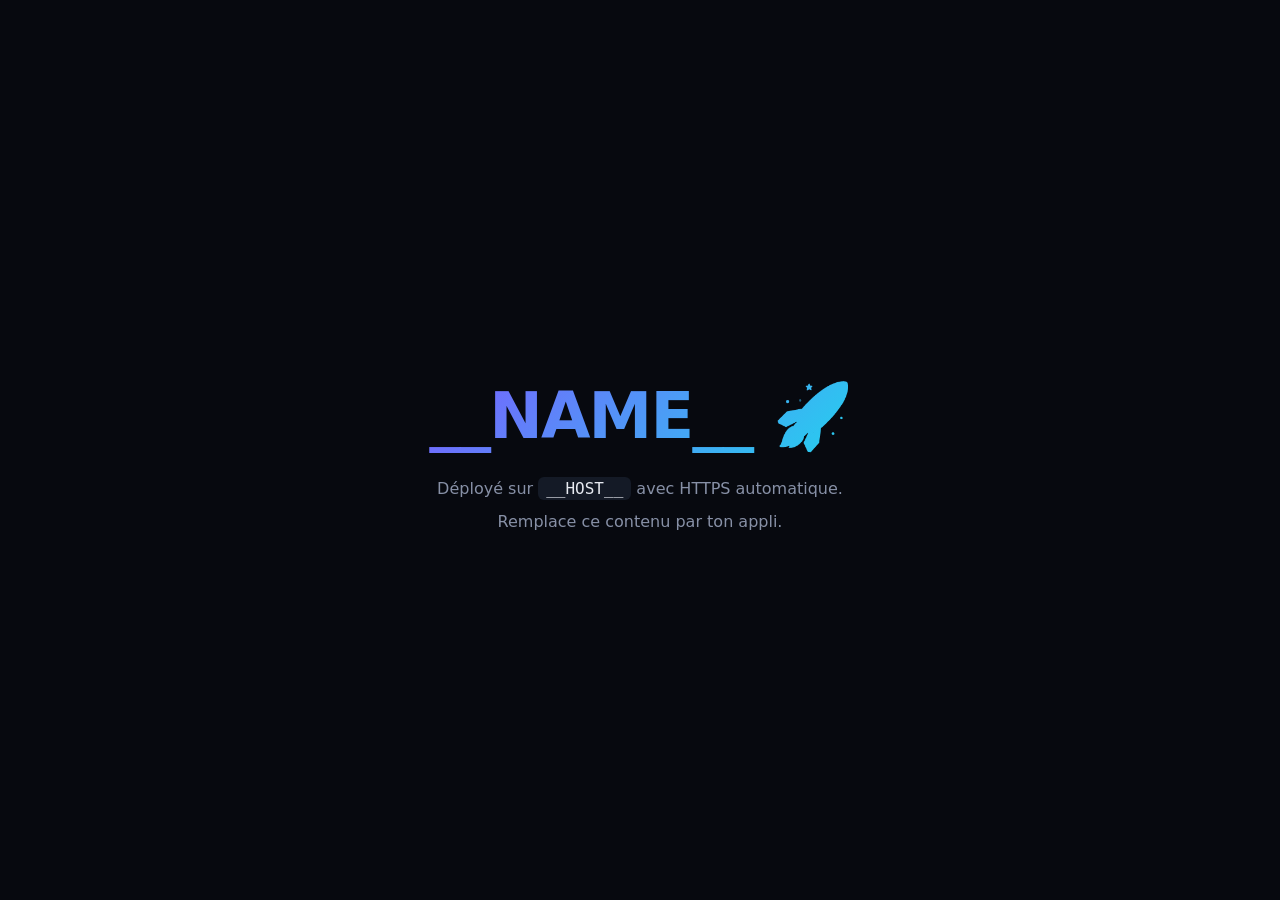
<file: projects/_template/public/index.html>
<!doctype html>
<html lang="fr">
<head>
  <meta charset="utf-8">
  <meta name="viewport" content="width=device-width, initial-scale=1">
  <title>__NAME__</title>
  <style>
    :root { color-scheme: dark; }
    body { margin: 0; min-height: 100vh; display: grid; place-items: center; background: #07090f; color: #e7eaf1;
           font: 16px/1.6 ui-sans-serif, system-ui, sans-serif; }
    main { text-align: center; padding: 24px; }
    h1 { font-size: clamp(32px, 7vw, 64px); margin: 0 0 8px; letter-spacing: -.03em;
         background: linear-gradient(135deg, #7c5cff, #22d3ee); -webkit-background-clip: text; background-clip: text; color: transparent; }
    p { color: #8790a6; margin: 0; }
    code { background: #141a26; padding: 2px 8px; border-radius: 6px; color: #e7eaf1; }
  </style>
</head>
<body>
  <main>
    <h1>__NAME__ 🚀</h1>
    <p>Déployé sur <code>__HOST__</code> avec HTTPS automatique.</p>
    <p style="margin-top:8px">Remplace ce contenu par ton appli.</p>
  </main>
</body>
</html>
</file>
